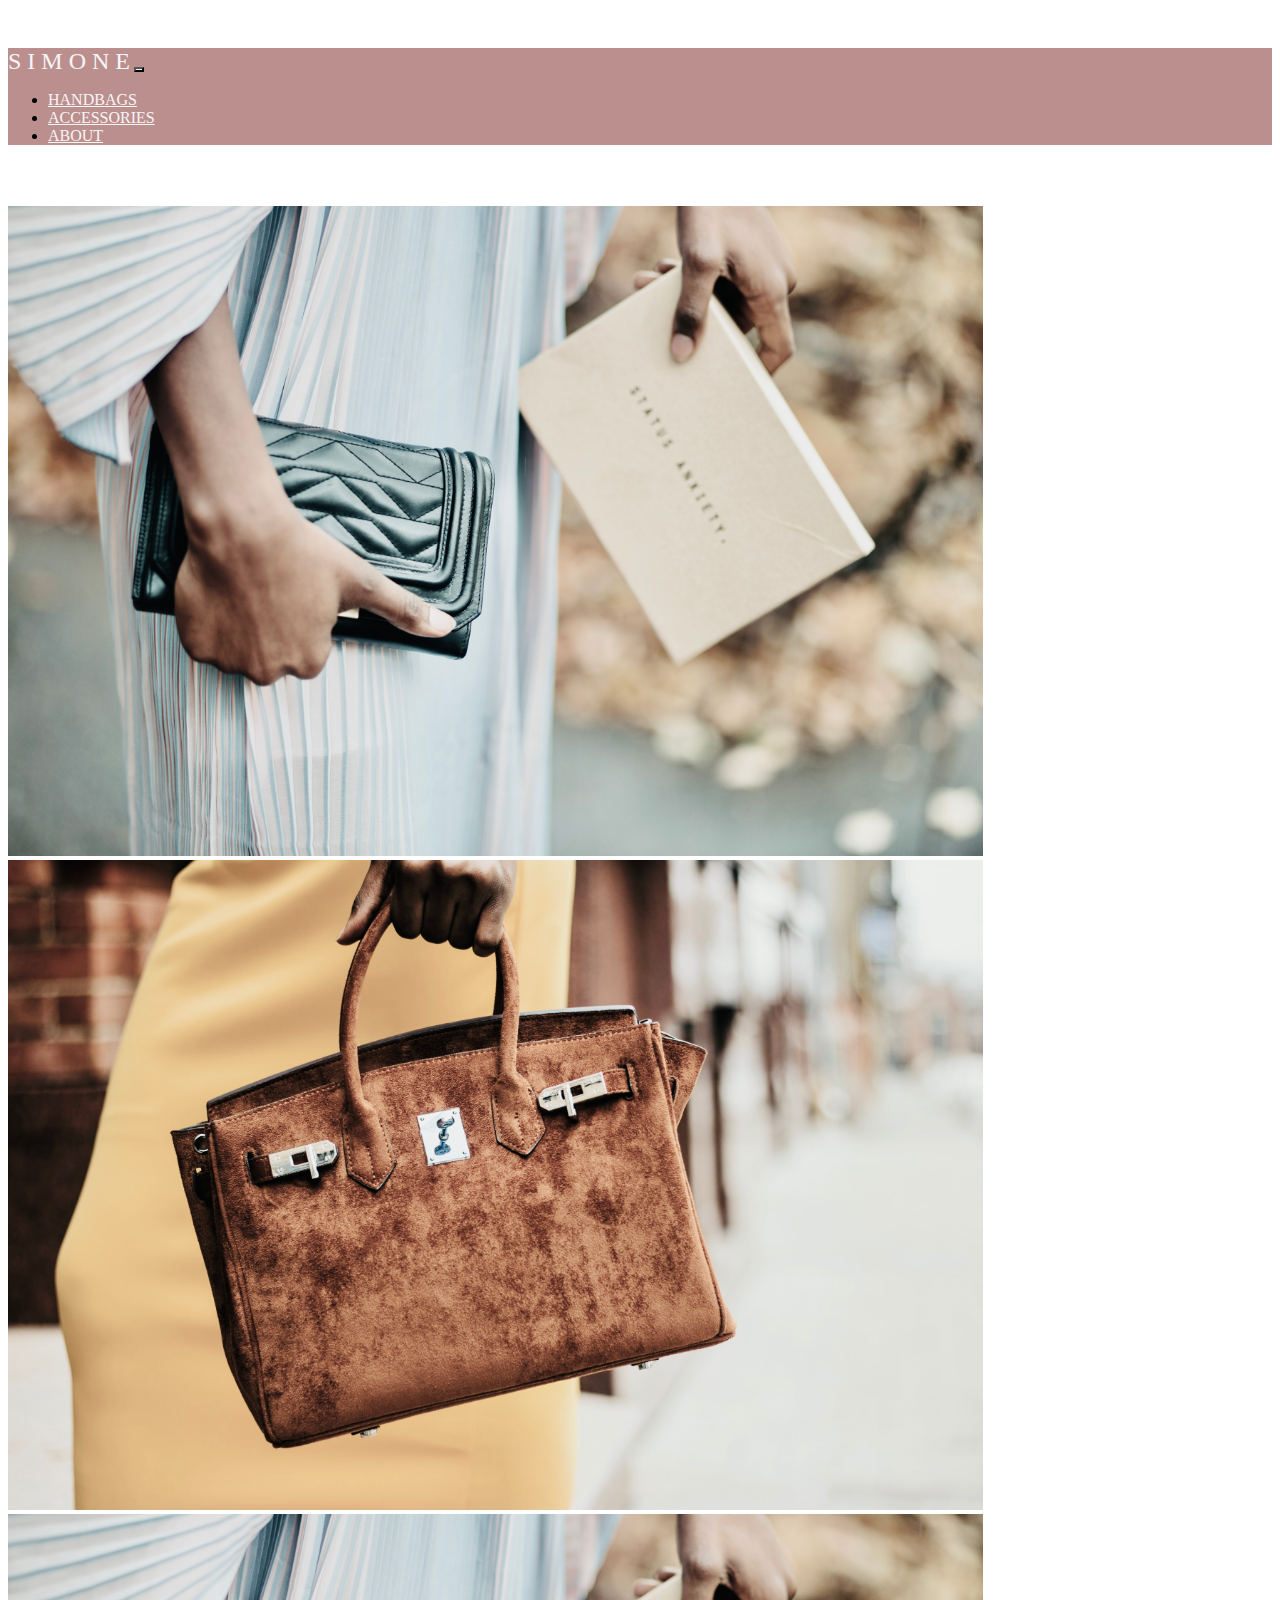
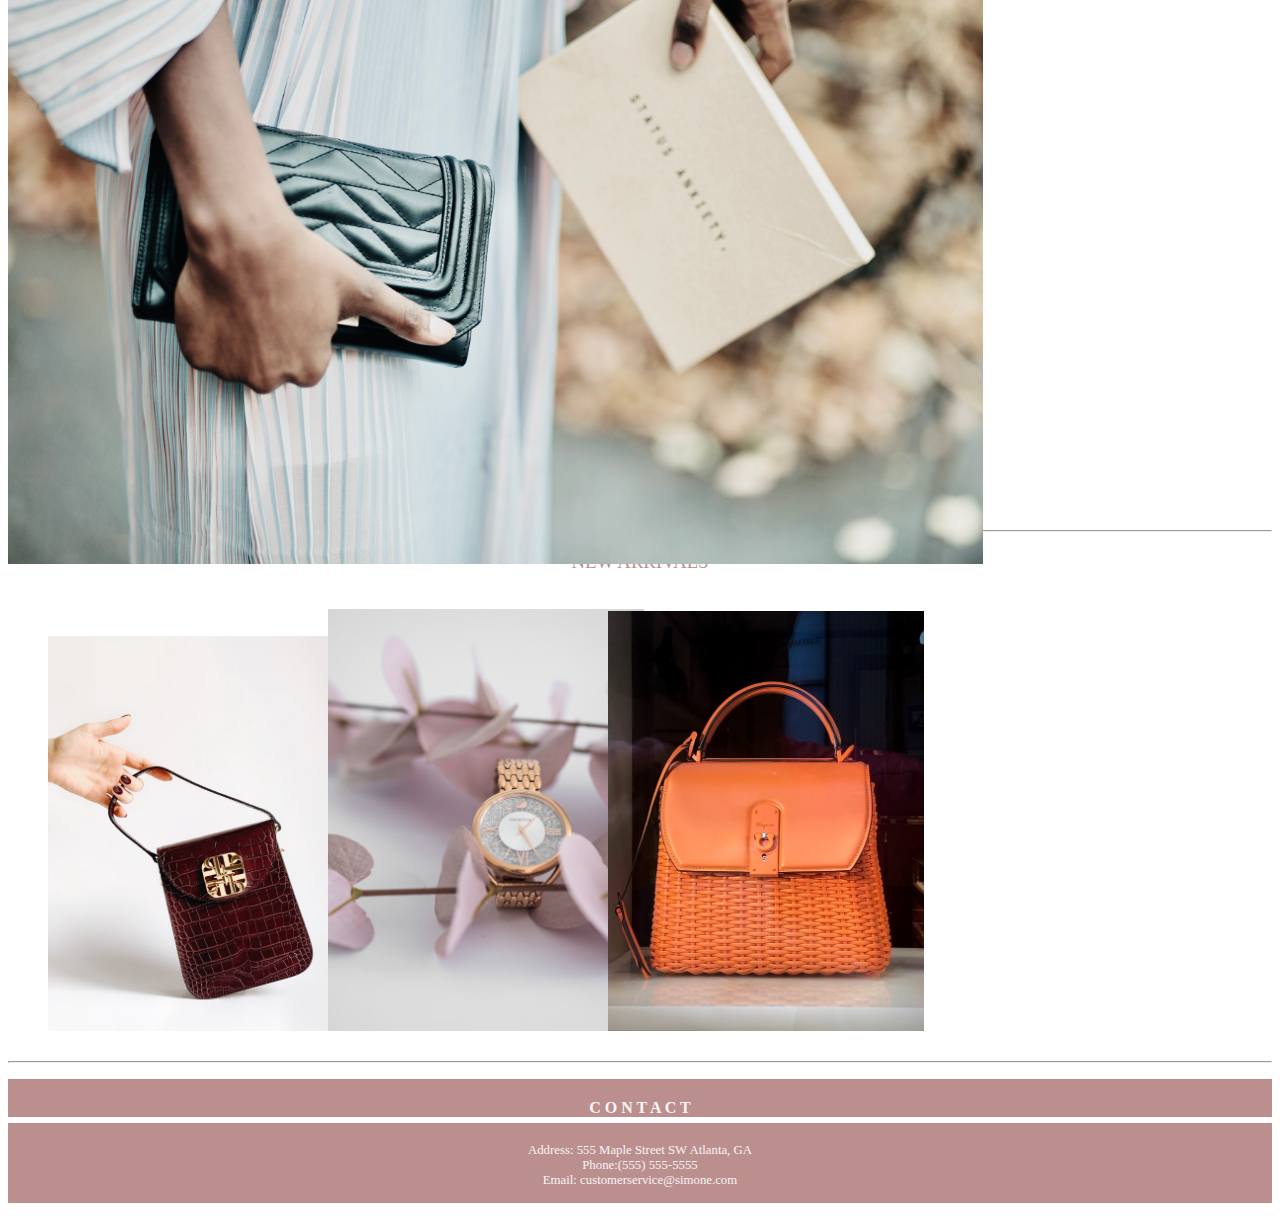
<file: index.html>
<!DOCTYPE html>
<html lang="en">

<head>
  <meta charset="UTF-8">
  <meta http-equiv="X-UA-Compatible" content="IE=edge">
  <meta name="viewport" content="width=device-width, initial-scale=1.0">
  <title>S I M O N E | Online Store</title>
  <link href="https://cdn.jsdelivr.net/npm/bootstrap@5.1.3/dist/css/bootstrap.min.css" rel="stylesheet"
    integrity="sha384-1BmE4kWBq78iYhFldvKuhfTAU6auU8tT94WrHftjDbrCEXSU1oBoqyl2QvZ6jIW3" crossorigin="anonymous">
  <link href="./index/index.css" rel="stylesheet">
</head>

<body>
  <header>
    <!-- Navigation -->
    <nav class="navbar fixed-top navbar-expand-lg navbar-light" style="background-color: rosybrown;">
      <div class="container-fluid">
        <a class="navbar-brand text-white">S I M O N E</a>
        <button class="navbar-toggler" type="button" data-bs-toggle="collapse" data-bs-target="#navbarNav"
          aria-controls="navbarNav" aria-expanded="false" aria-label="Toggle navigation">
          <span class="navbar-toggler-icon"></span>
        </button>
        <div class="collapse navbar-collapse justify-content-end" id="navbarNav">
          <ul class="navbar-nav">
            <!-- <li class="nav-item">
            <a class="nav-link active text-white" href="./index.html">HOME</a>
          </li> -->
            <li class="nav-item">
              <a class="nav-link text-white" aria-current="page" href="./handbags.html">HANDBAGS</a>
            </li>
            <li class="nav-item">
              <a class="nav-link text-white" href="./accessories.html">ACCESSORIES</a>
            </li>
            <li class="nav-item">
              <a class="nav-link text-white" href="./about.html">ABOUT</a>
            </li>
          </ul>
        </div>
      </div>
    </nav>
  </header>

  <main>
    <!-- Container -->
    <div class="container">
      <!-- Carousel -->
      <div class="row">
        <div class="col">
          <div id="carouselExampleControls" class="carousel slide mx-auto" data-bs-ride="carousel">
            <div class="carousel-inner mx-auto">
              <div class="carousel-item active">
                <img src="./images/index2.jpg" class="d-block mx-auto"
                  alt="lady holding dark green clutch next to waist">
              </div>
              <div class="carousel-item">
                <img src="./images/index1.jpg" class="d-block mx-auto" alt="lady holding brown suede page in hand">
              </div>
              <div class="carousel-item">
                <img src="./images/index2.jpg" class="d-block mx-auto"
                  alt="lady holding dark green clutch next to waist">
              </div>
            </div>
            <button class="carousel-control-prev" type="button" data-bs-target="#carouselExampleControls"
              data-bs-slide="prev">
              <span class="carousel-control-prev-icon" aria-hidden="true"></span>
              <span class="visually-hidden">Previous</span>
            </button>
            <button class="carousel-control-next" type="button" data-bs-target="#carouselExampleControls"
              data-bs-slide="next">
              <span class="carousel-control-next-icon" aria-hidden="true"></span>
              <span class="visually-hidden">Next</span>
            </button>
          </div>
        </div>
      </div>


      <br>
      <hr>


      <!-- New Arrivals -->
      <div class="row">
        <h3 class="new-heading">NEW ARRIVALS</h3>
      </div>
      <br>
      <!-- New Arrivals Images -->
      <div class="row images">
        <img src="./images/purse3.jpg" class="img-fluid new-arrivals-one mx-auto" alt="snakeskin brown handbag" />
        <img src="./images/accOne.jpg" class="img-fluid mx-auto new-arrivals-two" alt="metal framed eye glasses" />
        <img src="./images/purse2.jpg" class="img-fluid mx-auto new-arrivals-three" alt="small pearl hair clips" />
      </div>
      <br>
      <hr>

  </main>

  <!-- Footer/Contact Info -->
  <footer>
    <h3 class="contact-heading" style="background-color: rosybrown">C O N T A C T</h3>
    <p class="contact-p" style="background-color: rosybrown">Address: 555 Maple Street SW Atlanta, GA
      <br>
      Phone:(555) 555-5555
      <br>
      Email: customerservice@simone.com
      <br>
      <br>
      <!-- <a href="#top"><u>Back To Top</u></a> -->
    </p>
  </footer>

  <!-- End of Container -->
  </div>
</body>
<script src="https://cdn.jsdelivr.net/npm/@popperjs/core@2.10.2/dist/umd/popper.min.js"
  integrity="sha384-7+zCNj/IqJ95wo16oMtfsKbZ9ccEh31eOz1HGyDuCQ6wgnyJNSYdrPa03rtR1zdB" crossorigin="anonymous"></script>
<script src="https://cdn.jsdelivr.net/npm/bootstrap@5.1.3/dist/js/bootstrap.min.js"
  integrity="sha384-QJHtvGhmr9XOIpI6YVutG+2QOK9T+ZnN4kzFN1RtK3zEFEIsxhlmWl5/YESvpZ13" crossorigin="anonymous"></script>

</html>
</file>
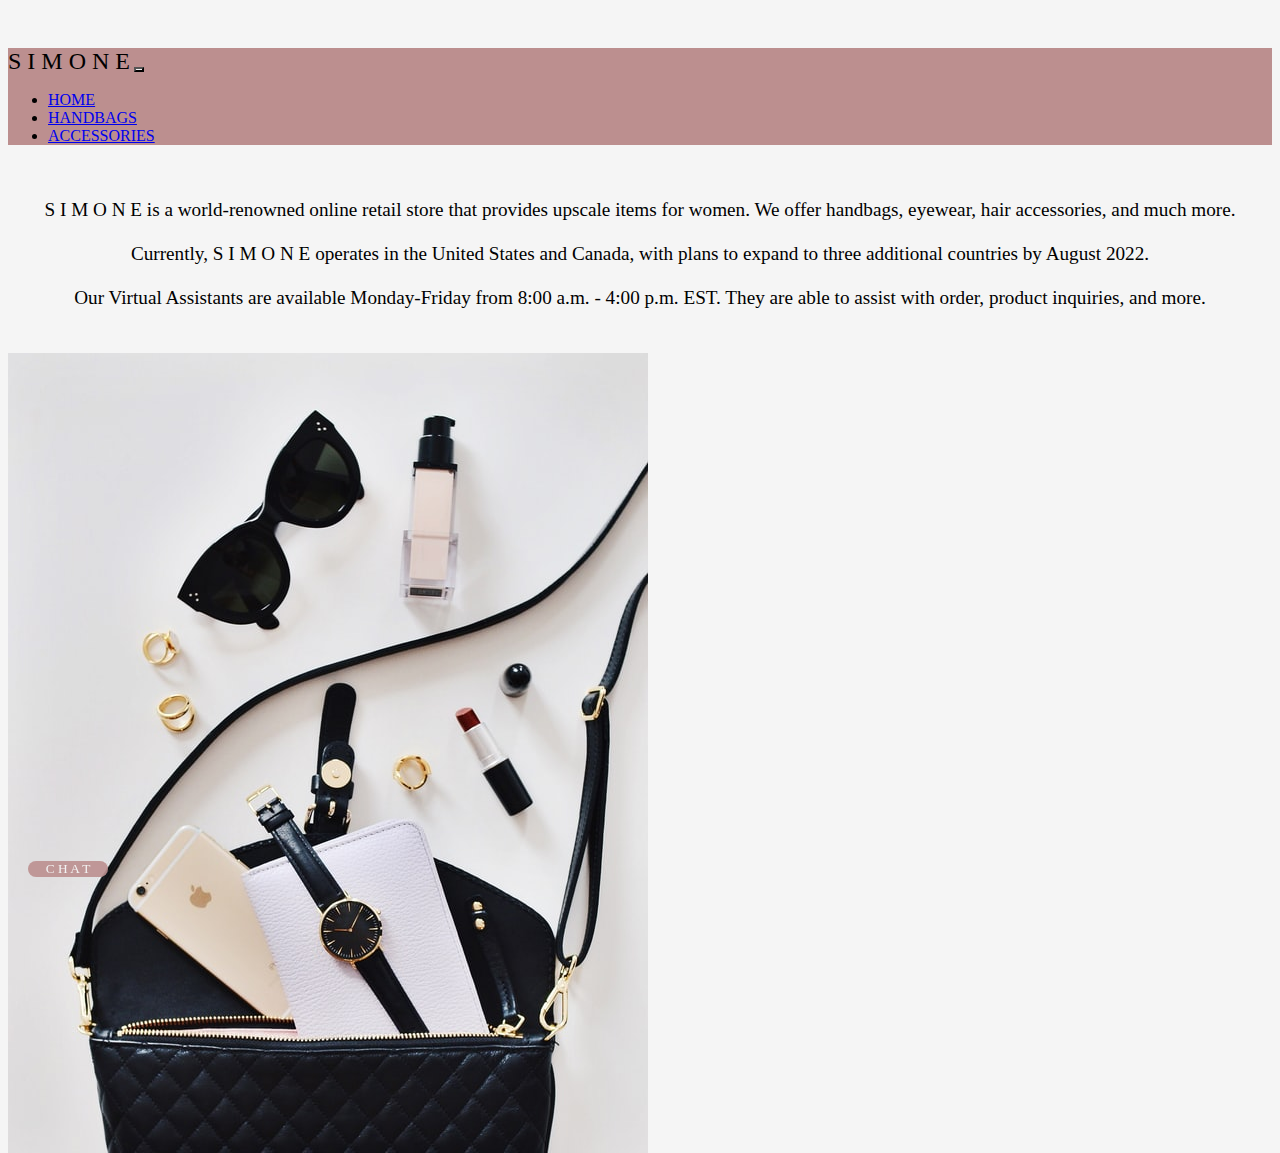
<file: about.html>
<!DOCTYPE html>
<html lang="en">

<head>
  <meta charset="UTF-8" />
  <meta http-equiv="X-UA-Compatible" content="IE=edge" />
  <meta name="viewport" content="width=device-width, initial-scale=1.0" />
  <title>S I M O N E | About</title>

  <link href="https://cdn.jsdelivr.net/npm/bootstrap@5.1.3/dist/css/bootstrap.min.css" rel="stylesheet"
    integrity="sha384-1BmE4kWBq78iYhFldvKuhfTAU6auU8tT94WrHftjDbrCEXSU1oBoqyl2QvZ6jIW3" crossorigin="anonymous" />
  <link href="./about/about.css" rel="stylesheet" />
</head>

<body>
  <!-- Navigation -->
  <header>
    <nav class="navbar fixed-top navbar-expand-lg navbar-light" style="background-color: rosybrown">
      <div class="container-fluid">
        <a class="navbar-brand text-white">S I M O N E</a>
        <button class="navbar-toggler" type="button" data-bs-toggle="collapse" data-bs-target="#navbarNav"
          aria-controls="navbarNav" aria-expanded="false" aria-label="Toggle navigation">
          <span class="navbar-toggler-icon"></span>
        </button>
        <div class="collapse navbar-collapse justify-content-end" id="navbarNav">
          <ul class="navbar-nav">
            <li class="nav-item">
              <a class="nav-link active text-white" href="./index.html">HOME</a>
            </li>
            <li class="nav-item">
              <a class="nav-link text-white" href="./handbags.html">HANDBAGS</a>
            </li>
            <li class="nav-item">
              <a class="nav-link text-white" href="./accessories.html">ACCESSORIES</a>
            </li>
            <!-- <li class="nav-item">
            <a class="nav-link text-white" aria-current="page" href="./about.html">ABOUT</a>
          </li> -->
          </ul>
        </div>
      </div>
    </nav>
  </header>

  <main>
    <div class="container-fluid">
      <div class="row">
        <p class="about-p">
          S I M O N E is a world-renowned online retail store that provides
          upscale items for women. We offer handbags, eyewear, hair
          accessories, and much more.
          <br />
          <br />
          Currently, S I M O N E operates in the United States and Canada,
          with plans to expand to three additional countries by August 2022.
          <br />
          <br />
          Our Virtual Assistants are available Monday-Friday from 8:00 a.m. -
          4:00 p.m. EST. They are able to assist with order, product
          inquiries, and more.
        </p>
        <img src="./about/about-photo.jpg" class="img-fluid w-25 h-25 mx-auto"
          alt="black bag with contents spread out on table" />
      </div>
      <div class="row">
        <!-- Contact Form -->
        <button class="open-button chat-heading" onclick="openForm()">
          C H A T
        </button>
        <div class="chat-popup" id="myForm">
          <form action="/action_page.php" class="form-container">
            <h5 class="chat-heading">Live Chat</h5>
            <label for="msg" class="chat-heading">Message</label>
            <textarea placeholder="Hi! What can I help you with today?" name="msg" required></textarea>
            <button type="submit" class="btn chat-heading">Send</button>
            <button type="button" class="btn cancel chat-heading" onclick="closeForm()">
              Close
            </button>
          </form>
        </div>
        <!-- End of Row -->
      </div>
      <!-- End of Container -->
    </div>
  </main>
  
</body>
<script src="./about/about.js"></script>
<script src="https://cdn.jsdelivr.net/npm/@popperjs/core@2.10.2/dist/umd/popper.min.js"
  integrity="sha384-7+zCNj/IqJ95wo16oMtfsKbZ9ccEh31eOz1HGyDuCQ6wgnyJNSYdrPa03rtR1zdB" crossorigin="anonymous"></script>
<script src="https://cdn.jsdelivr.net/npm/bootstrap@5.1.3/dist/js/bootstrap.min.js"
  integrity="sha384-QJHtvGhmr9XOIpI6YVutG+2QOK9T+ZnN4kzFN1RtK3zEFEIsxhlmWl5/YESvpZ13" crossorigin="anonymous"></script>

</html>
</file>
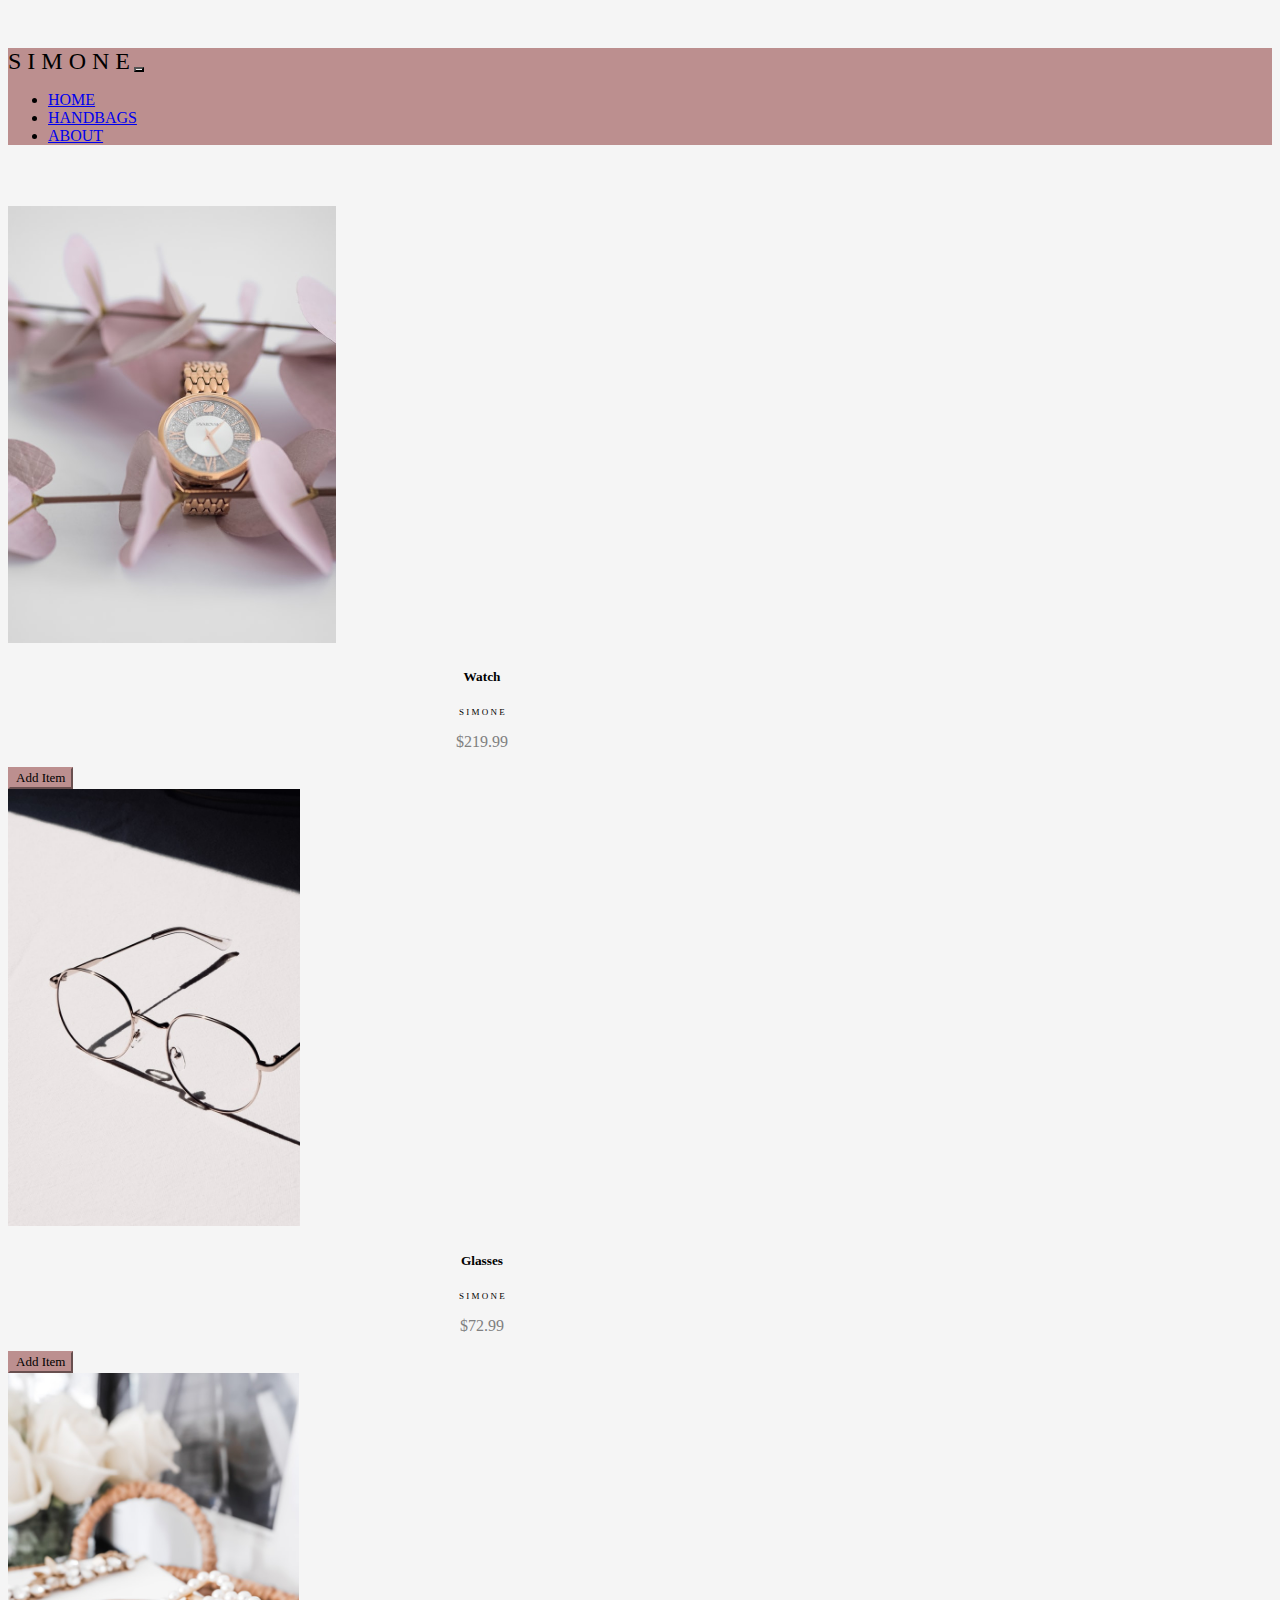
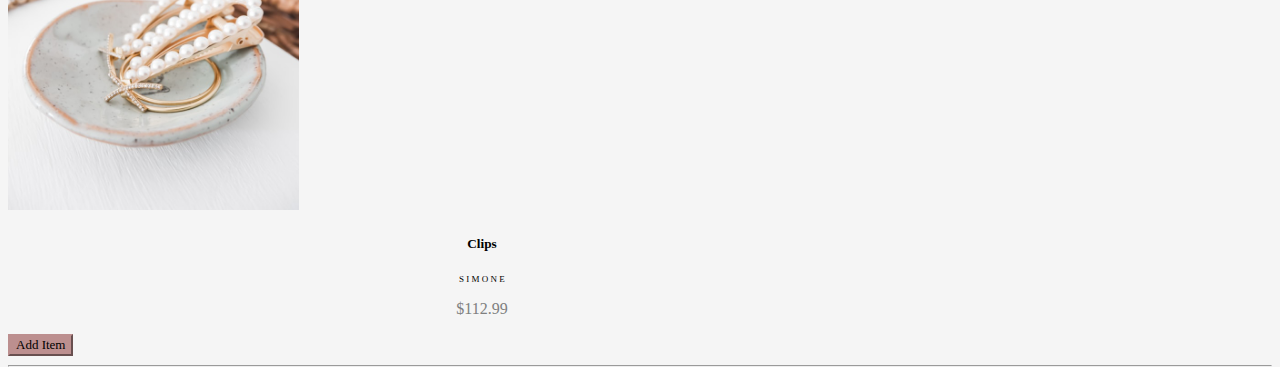
<file: accessories.html>
<!DOCTYPE html>
<html lang="en">

<head>
  <meta charset="UTF-8">
  <meta http-equiv="X-UA-Compatible" content="IE=edge">
  <meta name="viewport" content="width=device-width, initial-scale=1.0">
  <title>S I M O N E | Accessories</title>

  <link href="https://cdn.jsdelivr.net/npm/bootstrap@5.1.3/dist/css/bootstrap.min.css" rel="stylesheet"
    integrity="sha384-1BmE4kWBq78iYhFldvKuhfTAU6auU8tT94WrHftjDbrCEXSU1oBoqyl2QvZ6jIW3" crossorigin="anonymous">
  <link rel="stylesheet" href="https://cdnjs.cloudflare.com/ajax/libs/font-awesome/4.7.0/css/font-awesome.min.css">
  <link href="./accessories/accessories.css" rel="stylesheet">
</head>

<body>
  <header>
    <!-- Navigation -->
    <nav class="navbar fixed-top navbar-expand-lg navbar-light" style="background-color: rosybrown;">
      <div class="container-fluid">
        <a class="navbar-brand text-white">S I M O N E</a>
        <button class="navbar-toggler" type="button" data-bs-toggle="collapse" data-bs-target="#navbarNav"
          aria-controls="navbarNav" aria-expanded="false" aria-label="Toggle navigation">
          <span class="navbar-toggler-icon"></span>
        </button>
        <div class="collapse navbar-collapse justify-content-end" id="navbarNav">
          <ul class="navbar-nav">
            <li class="nav-item">
              <a class="nav-link active text-white" href="./index.html">HOME</a>
            </li>
            <li class="nav-item">
              <a class="nav-link text-white" href="./handbags.html">HANDBAGS</a>
            </li>
            <!-- <li class="nav-item">
            <a class="nav-link text-white" aria-current="page"  href="./accessories.html">ACCESSORIES</a>
          </li> -->
            <li class="nav-item">
              <a class="nav-link text-white" href="./about.html">ABOUT</a>
            </li>
          </ul>
        </div>
      </div>
    </nav>
  </header>

  <main>
    <!-- Container -->
    <!-- Cards -->
    <div class="container-fluid">
      <div class="row cards mx-auto">
        <div class="col">
          <!--Beginning of Grid Card -->
          <div class="row">
            <!-- Card 1 -->
            <div class="col-sm-4">
              <div class="card border-light bg-light">
                <img src="./images/accOne.jpg" class="card-img-top-one" alt="rose gold watch">
                <div class="card-body">
                  <h5 class="card-title text-dark"> Watch</h5>
                  <p class="card-text text-dark">S I M O N E</p>
                  <!-- <p class="rating-1">
                            <span class="fa fa-star checked img-fluid"></span>
                            <span class="fa fa-star checked"></span>
                            <span class="fa fa-star checked"></span>
                            <span class="fa fa-star checked"></span>
                            <span class="fa fa-star"></span> 
                          </p> -->
                  <p class="price">$219.99</p>
                  <button class="cart mx-auto link-dark">Add Item</button>
                </div>
              </div>
            </div>
            <!-- Card 2 -->
            <div class="project col-sm-4">
              <div class="card border-light bg-light">
                <img src="./images/accTwo.jpg" class="card-img-top-two" alt="metal framed eye glasses">
                <div class="card-body">
                  <h5 class="card-title">Glasses</h5>
                  <p class="card-text">S I M O N E</p>
                  <!-- <p class="rating-2">
                            <span class="fa fa-star checked "></span>
                            <span class="fa fa-star checked"></span>
                            <span class="fa fa-star checked"></span>
                            <span class="fa fa-star checked"></span>
                            <span class="fa fa-star"></span> 
                          </p> -->
                  <p class="price">$72.99</p>
                  <button class="cart mx-auto link-dark">Add Item</button>
                </div>
              </div>
            </div>
            <!-- Card 3 -->
            <div class="project col-sm-4">
              <div class="card border-light bg-light">
                <img src="./images/accThree.jpg" class="card-img-top-three" alt="small pearl hair clips">
                <div class="card-body">
                  <h5 class="card-title">Clips</h5>
                  <p class="card-text">S I M O N E</p>
                  <!-- <p class="rating-3">
                              <span class="fa fa-star checked"></span>
                              <span class="fa fa-star checked"></span>
                              <span class="fa fa-star checked"></span>
                              <span class="fa fa-star checked"></span>
                              <span class="fa fa-star checked"></span>
                            </p> -->
                  <p class="price">$112.99</p>
                  <button class="cart mx-auto link-dark">Add Item</button>
                </div>
              </div>
            </div>
          </div>
        </div>
      </div>


      <br>
      <br>
      <hr>
  </main>

</body>

<script src="https://cdn.jsdelivr.net/npm/@popperjs/core@2.10.2/dist/umd/popper.min.js"
  integrity="sha384-7+zCNj/IqJ95wo16oMtfsKbZ9ccEh31eOz1HGyDuCQ6wgnyJNSYdrPa03rtR1zdB" crossorigin="anonymous"></script>
<script src="https://cdn.jsdelivr.net/npm/bootstrap@5.1.3/dist/js/bootstrap.min.js"
  integrity="sha384-QJHtvGhmr9XOIpI6YVutG+2QOK9T+ZnN4kzFN1RtK3zEFEIsxhlmWl5/YESvpZ13" crossorigin="anonymous"></script>

</html>
</file>
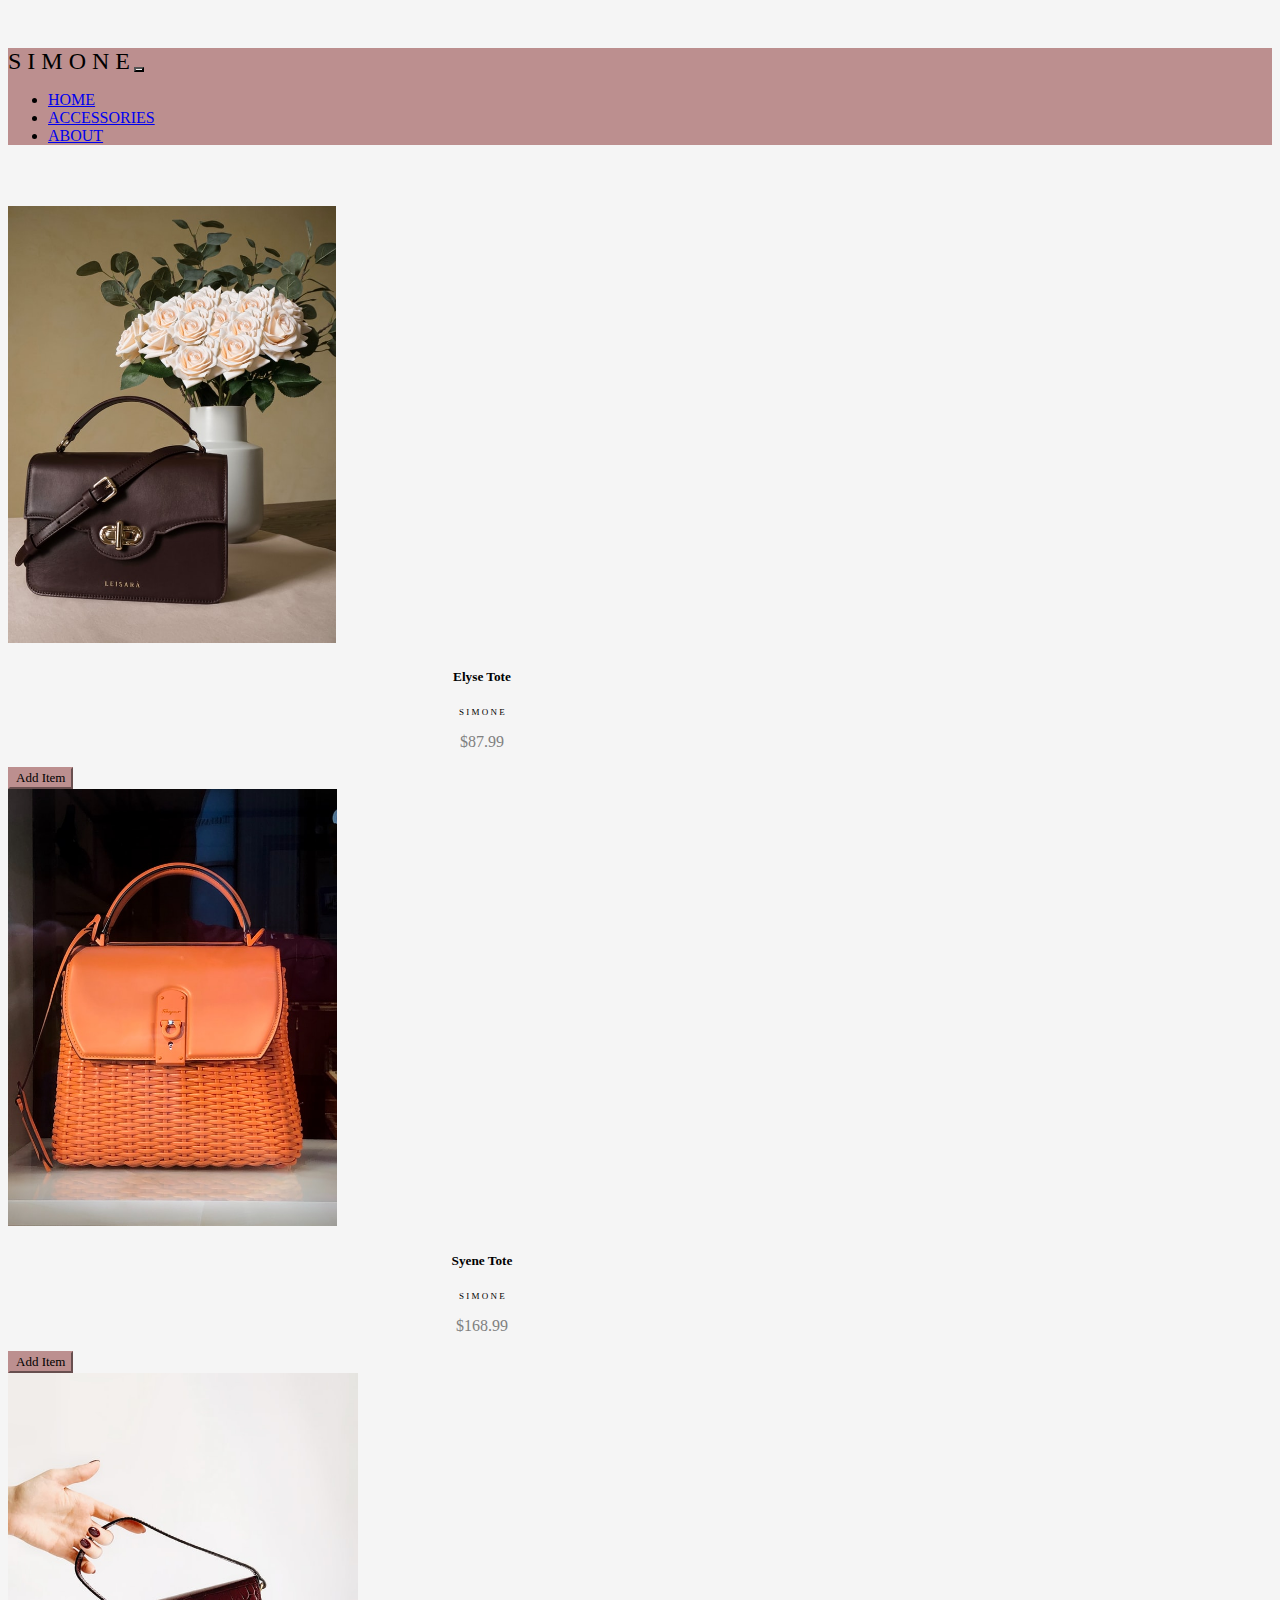
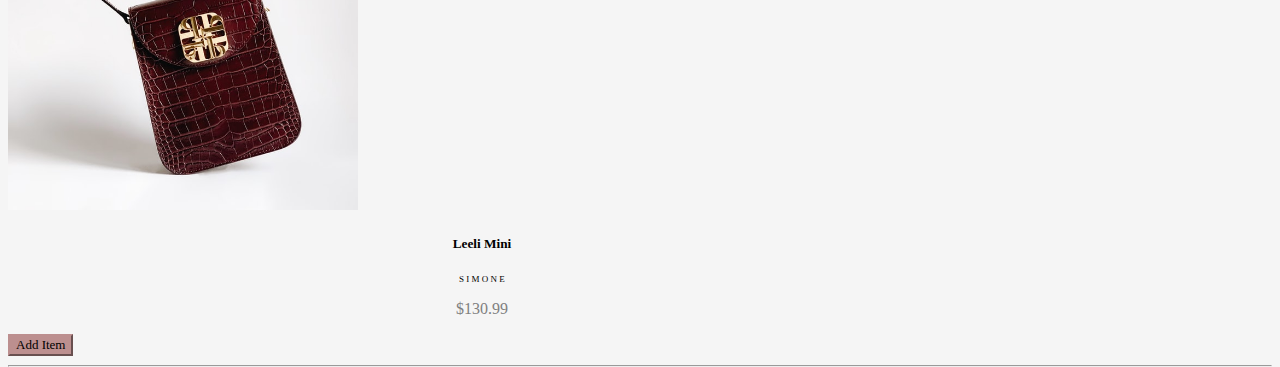
<file: handbags.html>
<!DOCTYPE html>
<html lang="en">

<head>
  <meta charset="UTF-8">
  <meta http-equiv="X-UA-Compatible" content="IE=edge">
  <meta name="viewport" content="width=device-width, initial-scale=1.0">
  <title>S I M O N E | Handbags</title>

  <link href="https://cdn.jsdelivr.net/npm/bootstrap@5.1.3/dist/css/bootstrap.min.css" rel="stylesheet"
    integrity="sha384-1BmE4kWBq78iYhFldvKuhfTAU6auU8tT94WrHftjDbrCEXSU1oBoqyl2QvZ6jIW3" crossorigin="anonymous">

  <link rel="stylesheet" href="https://cdnjs.cloudflare.com/ajax/libs/font-awesome/4.7.0/css/font-awesome.min.css">

  <link href="./handbags/handbags.css" rel="stylesheet">
</head>

<body>
  <header>
    <!-- Navigation -->
    <nav class="navbar fixed-top navbar-expand-lg navbar-light" style="background-color: rosybrown;">
      <div class="container-fluid">
        <a class="navbar-brand text-white">S I M O N E</a>
        <button class="navbar-toggler" type="button" data-bs-toggle="collapse" data-bs-target="#navbarNav"
          aria-controls="navbarNav" aria-expanded="false" aria-label="Toggle navigation">
          <span class="navbar-toggler-icon"></span>
        </button>
        <div class="collapse navbar-collapse justify-content-end" id="navbarNav">
          <ul class="navbar-nav">
            <li class="nav-item">
              <a class="nav-link active text-white" href="./index.html">HOME</a>
            </li>
            <!-- <li class="nav-item">
            <a class="nav-link text-white" aria-current="page" href="./handbags.html">HANDBAGS</a>
          </li> -->
            <li class="nav-item">
              <a class="nav-link text-white" href="./accessories.html">ACCESSORIES</a>
            </li>
            <li class="nav-item">
              <a class="nav-link text-white" href="./about.html">ABOUT</a>
            </li>
          </ul>
        </div>
      </div>
    </nav>
  </header>

  <main>
    <!-- Container -->
    <!-- Cards -->
    <div class="container-fluid">
      <div class="row cards mx-auto">
        <div class="col">
          <!--Beginning of Grid Card -->
          <div class="row">
            <!-- Card 1 -->
            <div class="col-sm-4 col-md-4 col-lg-4">
              <div class="card border-light bg-light">
                <img src="./images/purse1.jpg" class="card-img-top-one" alt="medium-sized brown handbag">
                <div class="card-body">
                  <h5 class="card-title text-dark">Elyse Tote</h5>
                  <p class="card-text text-dark">S I M O N E</p>
                  <!-- <p class="rating-1">
                            <span class="fa fa-star checked"></span>
                            <span class="fa fa-star checked"></span>
                            <span class="fa fa-star checked"></span>
                            <span class="fa fa-star checked"></span>
                            <span class="fa fa-star"></span> 
                          </p> -->
                  <p class="price">$87.99</p>
                  <button class="cart mx-auto link-dark">Add Item</button>
                </div>
              </div>
            </div>
            <!-- Card 2 -->
            <div class="project col-sm-4 col-md-4 col-lg-4">
              <div class="card border-light bg-light">
                <img src="./images/purse2.jpg" class="card-img-top-two" alt="large orange handbag">
                <div class="card-body">
                  <h5 class="card-title">Syene Tote</h5>
                  <p class="card-text">S I M O N E</p>
                  <!-- <p class="rating-2">
                            <span class="fa fa-star checked"></span>
                            <span class="fa fa-star checked"></span>
                            <span class="fa fa-star checked"></span>
                            <span class="fa fa-star checked"></span>
                            <span class="fa fa-star checked"></span>
                          </p> -->
                  <p class="price">$168.99</p>
                  <button class="cart mx-auto link-dark">Add Item</button>
                </div>
              </div>
            </div>
            <!-- Card 3 -->
            <div class="project col-sm-4 col-md-4 col-lg-4">
              <div class="card border-light bg-light">
                <img src="./images/purse3.jpg" class="card-img-top-three" alt="snakeskin brown handbag">
                <div class="card-body">
                  <h5 class="card-title">Leeli Mini</h5>
                  <p class="card-text">S I M O N E</p>
                  <!-- <p class="rating-3">
                              <span class="fa fa-star checked"></span>
                              <span class="fa fa-star checked"></span>
                              <span class="fa fa-star checked"></span>
                              <span class="fa fa-star"></span> 
                              <span class="fa fa-star"></span> 
                            </p> -->
                  <p class="price">$130.99</p>
                  <button class="cart mx-auto link-dark">Add Item</button>
                </div>
              </div>
            </div>
          </div>
        </div>
      </div>


      <br>
      <br>
      <hr>
  </main>

</body>

<script src="https://cdn.jsdelivr.net/npm/@popperjs/core@2.10.2/dist/umd/popper.min.js"
  integrity="sha384-7+zCNj/IqJ95wo16oMtfsKbZ9ccEh31eOz1HGyDuCQ6wgnyJNSYdrPa03rtR1zdB" crossorigin="anonymous"></script>
<script src="https://cdn.jsdelivr.net/npm/bootstrap@5.1.3/dist/js/bootstrap.min.js"
  integrity="sha384-QJHtvGhmr9XOIpI6YVutG+2QOK9T+ZnN4kzFN1RtK3zEFEIsxhlmWl5/YESvpZ13" crossorigin="anonymous"></script>

</html>
</file>
<file: index/index.css>
/* html {
    /* overflow: scroll; */
    /* overflow-x: hidden; */
/* } */
/* 
::-webkit-scrollbar {
    width: 0; 
    background: transparent;
} */
  */
body{
    background-color: whitesmoke;
}


.navbar {
    padding-top: 0px;
    padding-bottom: 0px;
    font-family: 'Lucida Handwriting' serif;
    font-size: 1.0rem;
    font-weight: 100;
    top: 40px;
    position: relative;
}

.navbar-brand {
    font-family: 'Lucida Handwriting';
    font-size: 1.5rem;
}

.navbar-toggler{
    padding: 0.5px 3px;
    background-color: whitesmoke;
   }

.carousel .carousel-item {
    max-height:850px;
    position: relative;
    top: 85px;
}

.carousel-item img {
    max-height:650px; 
    max-width: 90%; 
}


.new-heading {
font-family: 'Lucida Handwriting';
text-align: center;
color: rosybrown;
font-weight: 400;

}

hr{
    background-color: rosybrown;
}


.new-arrivals-one{
    max-height: 25%;
    width: 25%;
    position: relative;
    left: 40px;

}

.new-arrivals-two{
    height: 25%;
    width: 25%;
    position: relative;

}

.new-arrivals-three{
    height: 25%;
    width: 25%;
    position: relative;
    right: 40px;


}

.carousel-control-next-icon{
    position: relative;
    background-color: lightgray;

    top: 40px;
 
}

.carousel-control-prev-icon{
    position: relative;
    top: 40px;
    background-color: lightgray;
 
}

.contact-heading{
font-family: 'Lucida Handwriting';
text-align: center;
color: whitesmoke;
font-size: 1rem;
padding-top: 20px;


}

.contact-p{
    font-family: 'Lucida Handwriting';
    color: whitesmoke;
    font-size: 0.8rem;
    text-align: center;
    position: relative;
    bottom: 10px;
    padding-top: 20px;

}

a {
    color: whitesmoke;
}
</file>
<file: about/about.css>
body{
    background-color: whitesmoke;
}


.navbar {
    padding-top: 0px;
    padding-bottom: 0px;
    font-family: 'Lucida Handwriting' serif;
    font-size: 1.0rem;
    font-weight: 100;
    top: 40px;
    position: relative;
}

.navbar-brand {
    font-family: 'Lucida Handwriting';
    font-size: 1.5rem;
}

.navbar-toggler{
    padding: 0.5px 3px;
    background-color: whitesmoke;
   }

  /* Chat Feature */
  body {
    box-sizing: border-box;
}

/* Button used to open the chat form - fixed at the bottom of the page */
.open-button {
  background-color: rosybrown;
  color: #DCDCDC;
  padding: 0px 0px;
  border-radius: 20px;
  border: none;
  cursor: pointer;
  opacity: 0.9;
  position: fixed;
  bottom: 23px;
  left: 28px;
  width: 80px;
}

/* The popup chat - hidden by default */
.chat-popup {
  display: none;
  position: fixed;
  bottom: 10px;
  right: 0px;
  border: 3px;
  z-index: 2;
}

/* Add styles to the form container */
.form-container {
  max-width: 255px;
  padding: 10px;
  background-color: rosybrown;
  border-radius: 10px;
}

/* Full-width textarea */
.form-container textarea {
  width: 100%;
  padding: 10px;
  margin: 5px 0 22px 0;
  border: none;
  background: #DCDCDC	;
  font-family: 'Lucida Handwriting';
  border-radius: 15px;;
  resize: none;
  min-height: 200px;
}

/* When the textarea gets focus, do something */
.form-container textarea:focus {
  background-color: #DCDCDC;
  outline: none;
}

/* Set a style for the submit/send button */
.form-container .btn {
  background-color: grey;
  color: white;
  border: none;
  cursor: pointer;
  width: 100%;
  margin-bottom:10px;
  opacity: 0.8;
}

/* Add a red background color to the cancel button */
.form-container .cancel {
  background-color: #181818;
}

/* Add some hover effects to buttons */
.form-container .btn:hover, .open-button:hover {
  opacity: 1;
}

.chat-heading {
    font-family: Cambria, Cochin, Georgia, Times, 'Times New Roman', serif;
    color: whitesmoke;
}

.about-p{
position: relative;
top: 75px;
font-family: Cambria, Cochin, Georgia, Times, 'Times New Roman', serif;
font-size: 1.2rem;
text-align: center;
}



img {
position: relative;
top: 100px;

}
</file>
<file: accessories/accessories.css>
/* html {
    overflow: scroll;
    overflow-x: hidden;
}

::-webkit-scrollbar {
    width: 0; 
    background: transparent;  
} */
    
body{
    background-color: whitesmoke;
}


.navbar {
    padding-top: 0px;
    padding-bottom: 0px;
    font-family: 'Lucida Handwriting' serif;
    font-size: 1.0rem;
    font-weight: 100;
    top: 40px;
    position: relative;
}

.navbar-brand {
    font-family: 'Lucida Handwriting';
    font-size: 1.5rem;
}

.navbar-toggler{
    padding: 0.5px 3px;
    background-color: whitesmoke;
   }

   .cards {
       position: relative;
       top: 85px;
       width: 75%;
       height: 75%;
        
    }

    .card-img-top-three
    {
        height: 437px;
    }

    .card-img-top-two
    {
        height: 437px;
    }

    .card-img-top-one
    {
        height: 437px;
    }

    hr{
        background-color: rosybrown;
        position: relative;
        top: 50px;
    }

    .card-title {
        text-align:center;
        font-family: Cambria, Cochin, Georgia, Times, 'Times New Roman', serif;

    }

    .card-text {
        text-align:center;
        font-family: 'Lucida Handwriting';
        font-size: xx-small;
    }
   
    .cart {
     display: flex;  
    font-family: 'Lucida Handwriting';
     font-size: small;
     background-color: rosybrown;
     border-color: rosybrown;
     
    }

    .price {
     font-family: Cambria, Cochin, Georgia, Times, 'Times New Roman', serif;
     font-size: medium;
     text-align: center;
     color:grey
    }

    .checked {
        color: #ffa500;
        }
 
.rating-1{
position: absolute;
bottom: 70px;
left: 43%;
display: flex;
/* justify-content: space-between; */
font-size: x-small;
              }
          
.rating-2{
    position: absolute;
    bottom: 70px;
    left: 43%;
    display: flex;
    /* justify-content: space-between; */
    font-size: x-small;
}

.rating-3{
    position: absolute;
    bottom: 70px;
    left: 43%;
    display: flex;
    /* justify-content: space-between; */
    font-size: x-small;
}
</file>
<file: handbags/handbags.css>
/* html {
    overflow: scroll;
    overflow-x: hidden;
}

::-webkit-scrollbar {
    width: 0; 
    background: transparent;  
} */
    
body{
    background-color: whitesmoke;
}


.navbar {
    padding-top: 0px;
    padding-bottom: 0px;
    font-family: 'Lucida Handwriting' serif;
    font-size: 1.0rem;
    font-weight: 100;
    top: 40px;
    position: relative;
}

.navbar-brand {
    font-family: 'Lucida Handwriting';
    font-size: 1.5rem;
}

.navbar-toggler{
    padding: 0.5px 3px;
    background-color: whitesmoke;
   }

   .cards {
       position: relative;
       top: 85px;
       width: 75%;
       height: 75%;
        
    }

    .card-img-top-three
    {
        height: 437px;
    }

    .card-img-top-two
    {
        height: 437px;
    }

    .card-img-top-one
    {
        height: 437px;
    }

    hr{
        background-color: rosybrown;
        position: relative;
        top: 50px;
    }

    .card-title {
        text-align:center;
        font-family: Cambria, Cochin, Georgia, Times, 'Times New Roman', serif;

    }

    .card-text {
        text-align:center;
        font-family: 'Lucida Handwriting';
        font-size: xx-small;
    }
   
    .cart {
     display: flex;  
    font-family: 'Lucida Handwriting';
     font-size: small;
     background-color: rosybrown;
     border-color: rosybrown;
     
    }

    .price {
    font-family: Cambria, Cochin, Georgia, Times, 'Times New Roman', serif;
     font-size: medium;
     text-align: center;
     color:grey
    }

    .checked {
      color: orange;
      }

      .rating-1{
      position: absolute;
      bottom: 70px;
      left: 43%;
      display: flex;
      /* justify-content: space-between; */
      font-size: x-small;
    }


    .rating-2{
        position: absolute;
        bottom: 70px;
        left: 43%;
        display: flex;
        /* justify-content: space-between; */
        font-size: x-small;
      }


      .rating-3{
        position: absolute;
        bottom: 70px;
        left: 43%;
        display: flex;
        /* justify-content: space-between; */
        font-size: x-small;
      }
</file>
